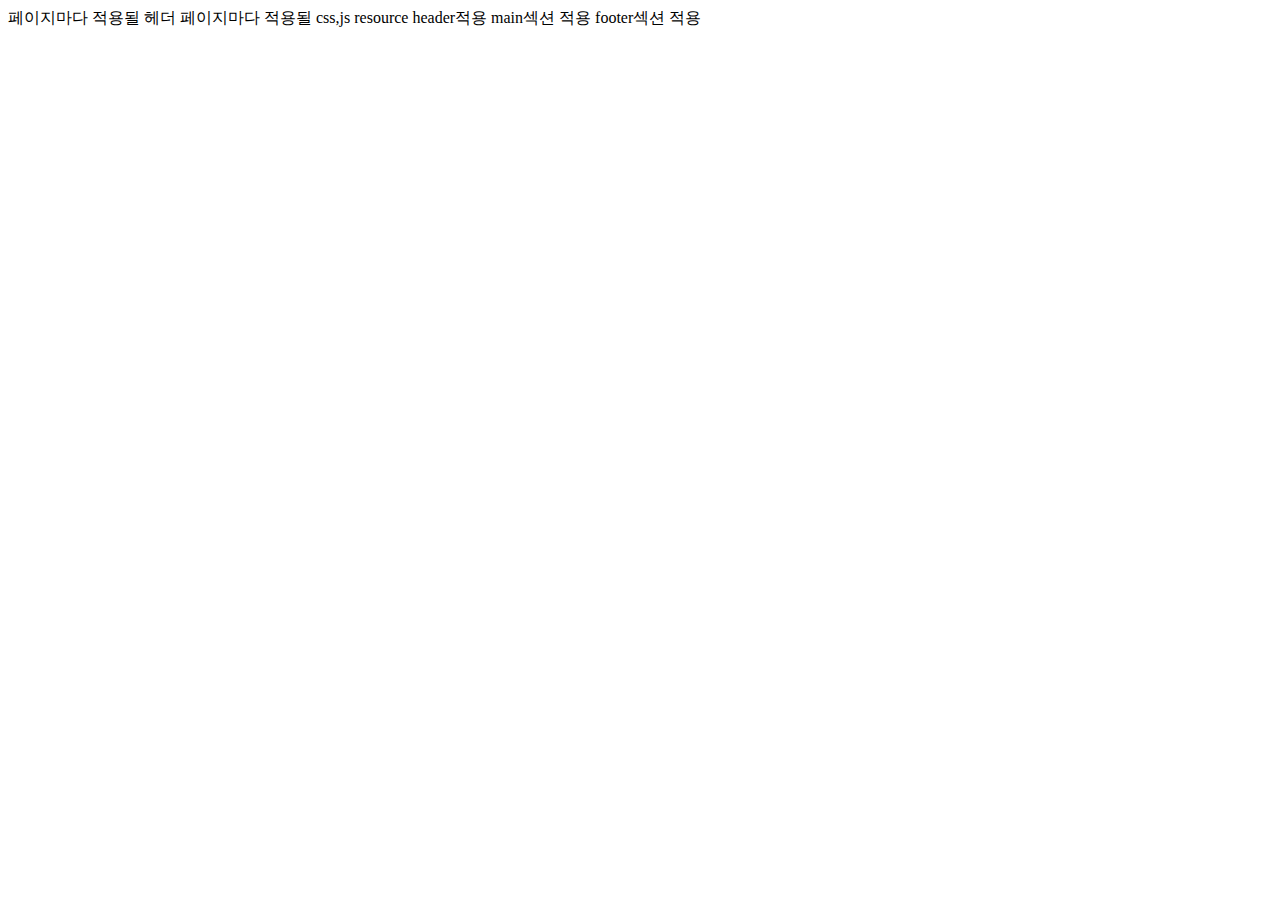
<file: src/main/resources/templates/layout/common-layout.html>
<!DOCTYPE html>
<html xmlns:th="http://www.thymeleaf.org" th:fragment="commonLayout(head, main)">
	<head>
		<meta charset="UTF-8">
		<title>My layout</title>
		<script src="https://ajax.googleapis.com/ajax/libs/jquery/3.7.1/jquery.min.js"></script>
		<th:block th:replace="~{layout/common::common-head}">페이지마다 적용될 헤더</th:block>
		<th:block th:replace="${head}">페이지마다 적용될 css,js resource</th:block>
	</head>
	<body>
		<th:block th:replace="~{layout/common::header}" >header적용</th:block>
		<th:block th:replace="${main}">main섹션 적용</th:block>
		<th:block th:replace="~{layout/footer::footer}" >footer섹션 적용</th:block>
	</body>
</html>
</file>
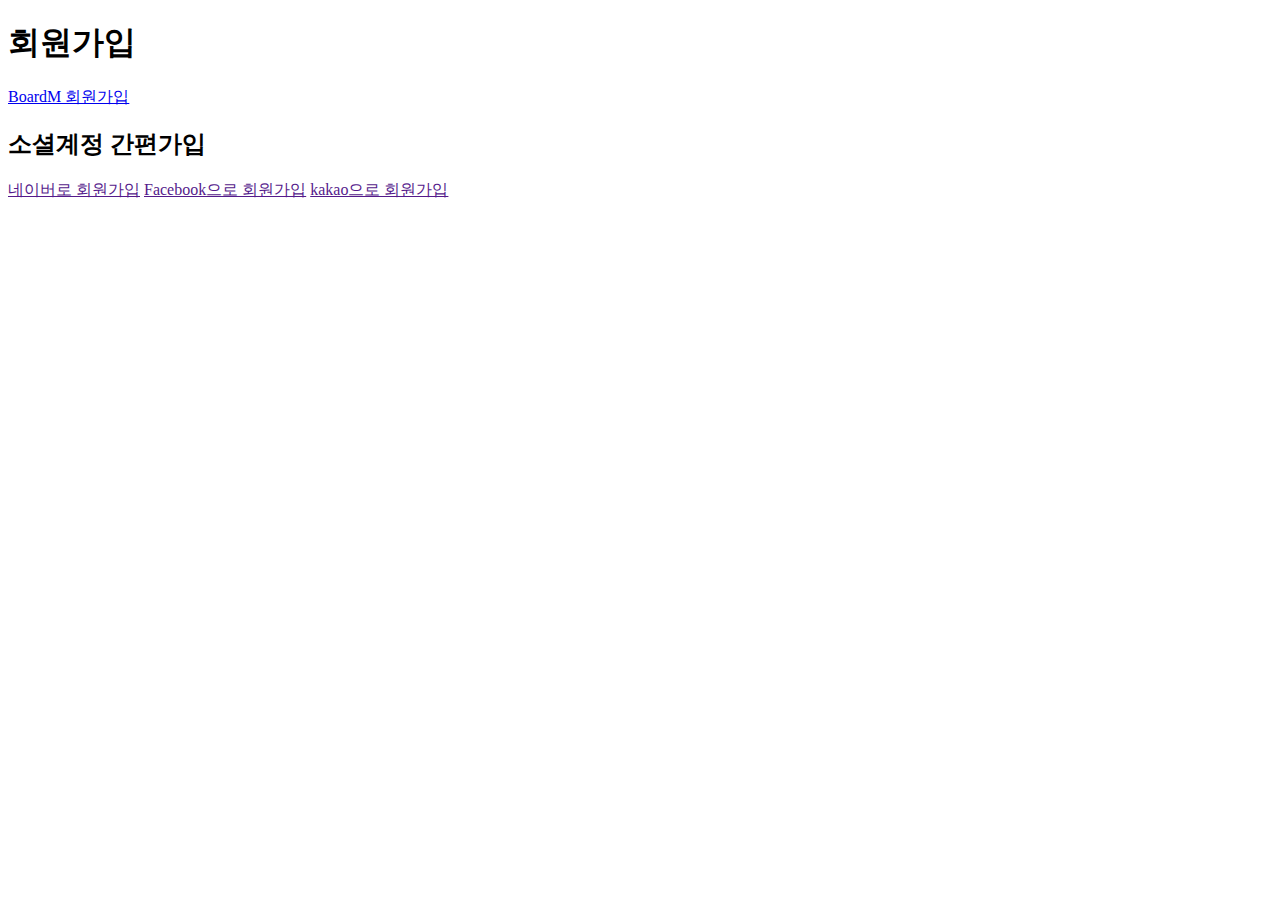
<file: src/main/resources/templates/layout/signup01.html>
<!DOCTYPE html>
<html>
<head>
<meta charset="UTF-8">
<title>Insert title here</title>
</head>
<body>
	<main>
		<div>
			<div>
				<h1>회원가입</h1>
				<a href="/signup02">BoardM 회원가입</a>
			</div>
			<div>
				<h2>소셜계정 간편가입</h2>
				<a href="">네이버로 회원가입</a>
				<a href="">Facebook으로 회원가입</a>
				<a href="">kakao으로 회원가입</a>
			</div>
		</div>
	</main>
</body>
</html>
</file>
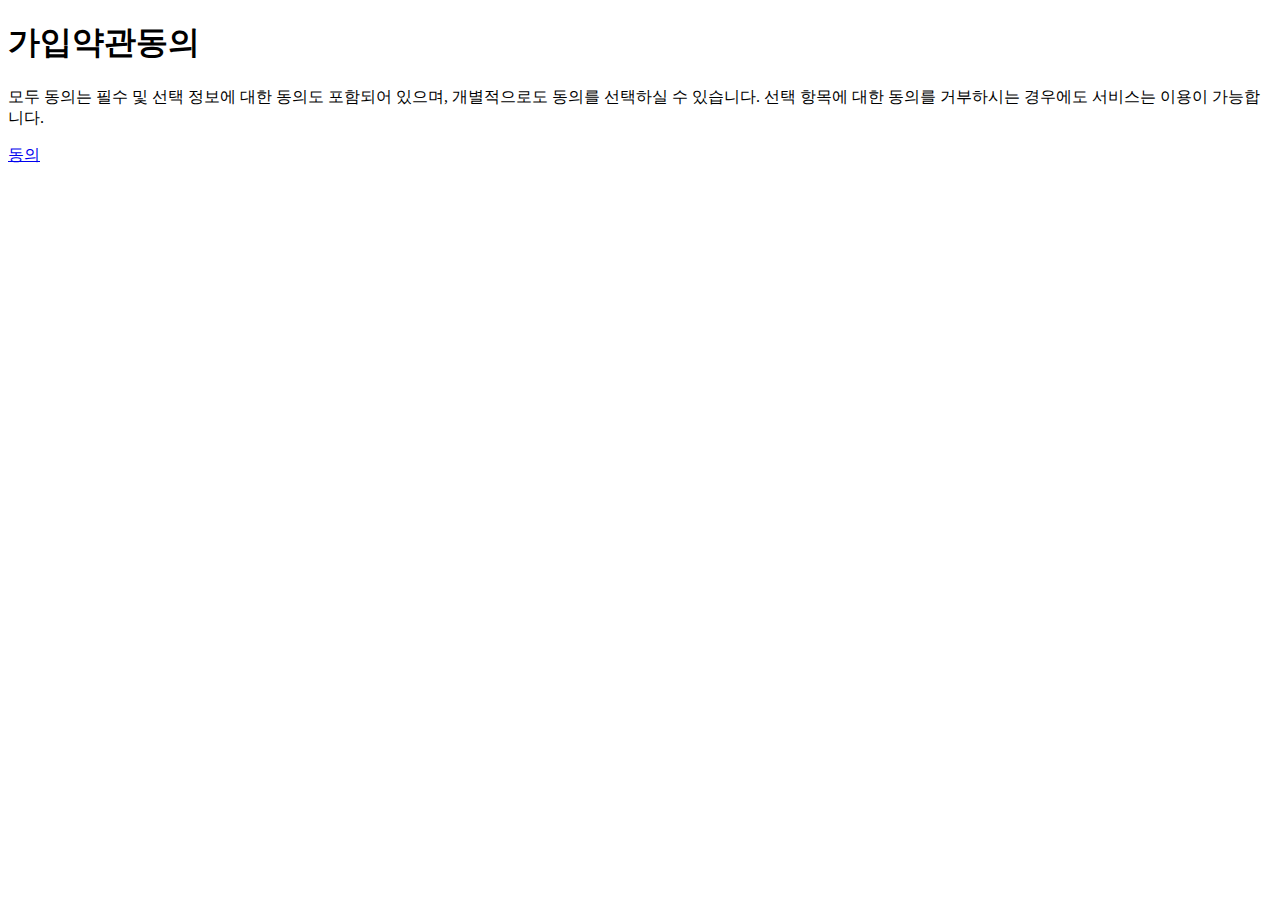
<file: src/main/resources/templates/layout/signup02.html>
<!DOCTYPE html>
<html>
<head>
<meta charset="UTF-8">
<title>Insert title here</title>
</head>
<body>
	<main>
		<h1>가입약관동의</h1>
		<p>모두 동의는 필수 및 선택 정보에 대한 동의도 포함되어 있으며, 
			개별적으로도 동의를 선택하실 수 있습니다.
			선택 항목에 대한 동의를 거부하시는 경우에도 서비스는 이용이 가능합니다.</p>
		<a href="/signup03">동의</a>
	</main>
</body>
</html>
</file>
